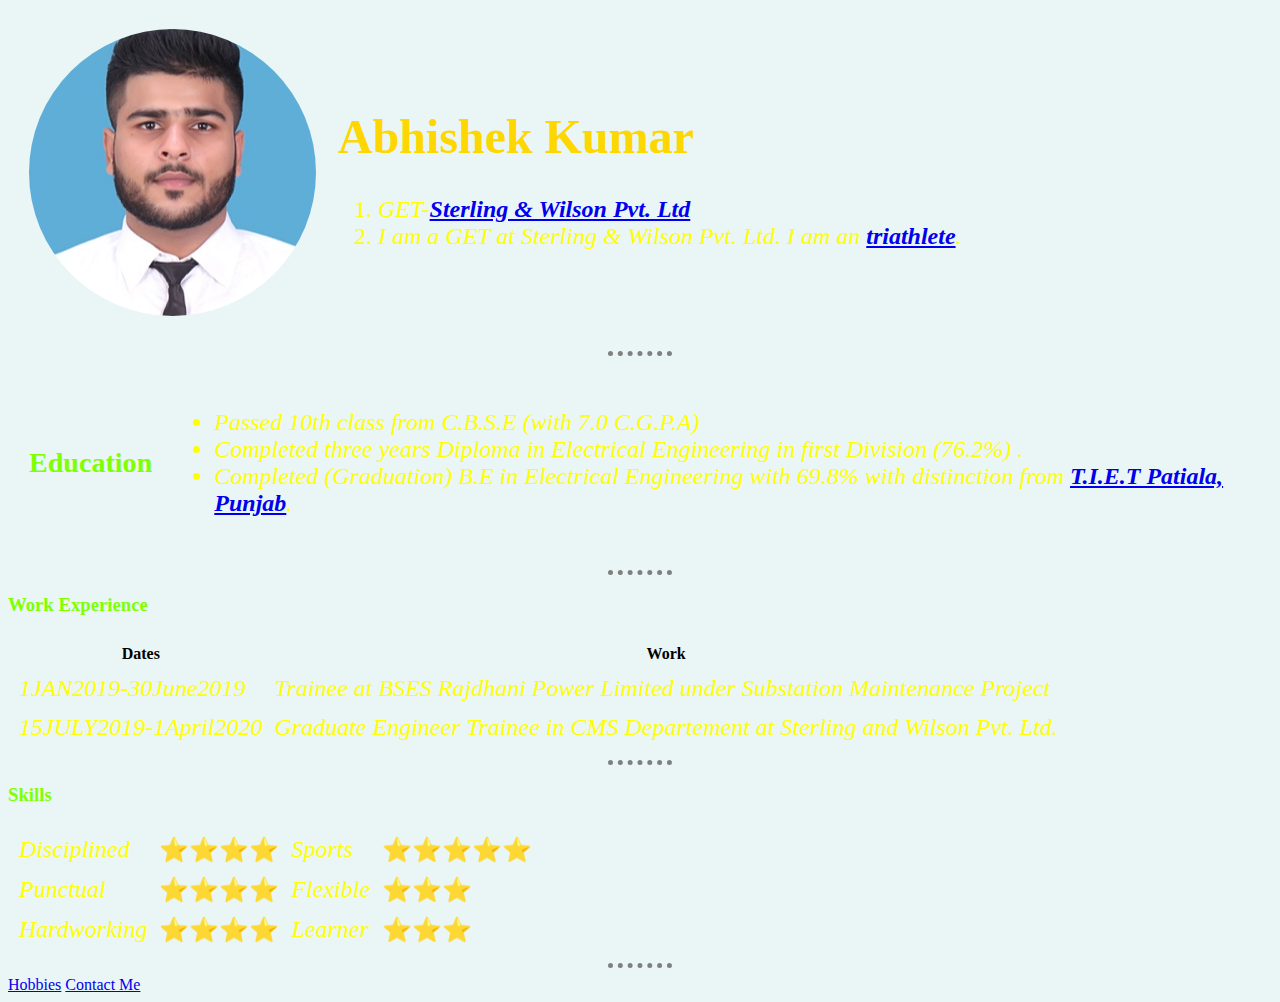
<file: index.html>
<!DOCTYPE html>
<head>
    <meta charset="UTF-8">
     <title>Abhi's Personal Site</title>
     <link rel="stylesheet" href="css/style.css" type="text/css">
</head>
<body>
    <table cellspacing="20">
        <tr>
            <td><img src="Abhi(3).png" alt="Abhi's profile picture"></td>
            <td><h1 id="heading">Abhishek Kumar</h1>
                <ol>
                    <li> 
                        <em>GET-<strong><a href = "https://sterlingandwilson.com/">Sterling & Wilson Pvt. Ltd</a></strong></em>
                    </li>
                    <li> 
                        <em>I am a GET at Sterling & Wilson Pvt. Ltd. I am an <strong><a href ="https://en.wikipedia.org/wiki/Triathlon" >triathlete</a></strong>.</em>
                    </li>
                </0l>    
            </td>
        </tr>
    </table>
<hr>
<table cellspacing="20">
    <tr>
        <td>
            <h3>Education</h3>
        </td>
        <td>
            <ul>
                <em><li>Passed 10th class from C.B.S.E (with 7.0 C.G.P.A)</li>
                    <li>Completed three years Diploma in Electrical Engineering in first Division (76.2%) .</li>
                    <li>Completed (Graduation) B.E in Electrical Engineering with 69.8% with distinction from <strong><a href ="https://en.wikipedia.org/wiki/Thapar_Institute_of_Engineering_and_Technology">T.I.E.T Patiala, Punjab</a></strong>.</li></em>
            </ul>
        </td>
    </tr>
    
</table>

<hr>
<h3>Work Experience</h3>
<table cellspacing="10">
    <thead>
        <tr>
<th>Dates</th>
<th>Work</th>
        </tr>
    </thead>
    <tbody>
        <tr>
            <td><em>1JAN2019-30June2019</em></td>
            <td><em>Trainee at BSES Rajdhani Power Limited under Substation Maintenance Project</em></td>
                </tr>
                <tr>
                    <td><em>15JULY2019-1April2020</em></td>
            <td><em>Graduate Engineer Trainee in CMS Departement at Sterling and Wilson Pvt. Ltd.</em></td>
                </tr>
    </tbody>
</table>
<hr>
<h3>Skills</h3>
<table cellspacing="10">
    <tr>
        <td><em>Disciplined</em></td>
        <td>⭐⭐⭐⭐</td>
        <td><em>Sports</em></td>
        <td>⭐⭐⭐⭐⭐</td>
    </tr>
    <tr>
        <td><em>Punctual</em></td>
        <td>⭐⭐⭐⭐</td>
        <td><em>Flexible</em></td>
        <td>⭐⭐⭐</td>
    </tr>
    <tr>
        <td><em>Hardworking</em></td>
        <td>⭐⭐⭐⭐</td>
        <td><em>Learner</em></td>
        <td>⭐⭐⭐</td>
    </tr>
</table>
<hr>
<a href = "hobbies.html">Hobbies</a>
<a href = "Contact.html">Contact Me</a>
</body>
</html>
</file>
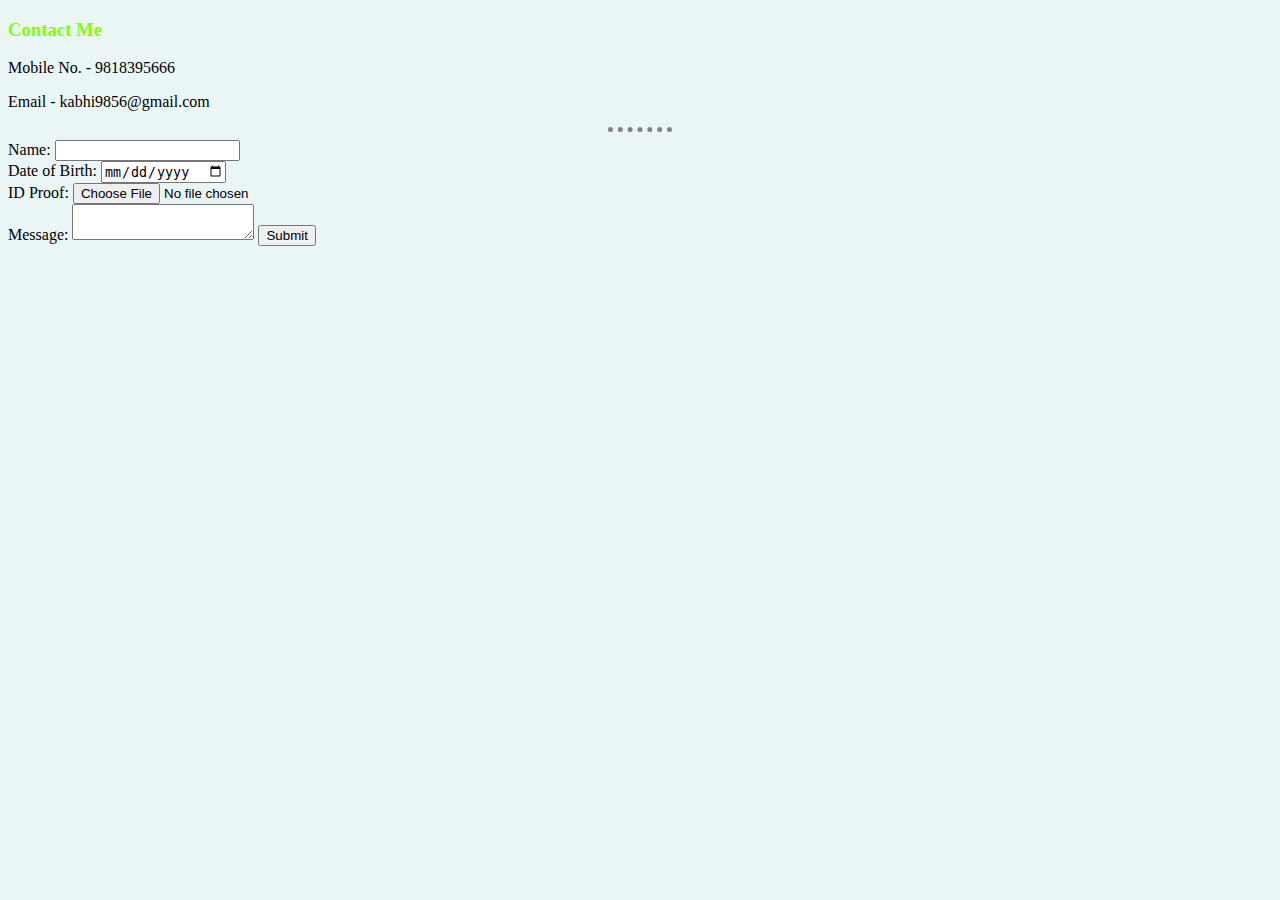
<file: Contact.html>
<!DOCTYPE html>
<html>
    <head>
        <meta charset="UTF-8">
         <title>My Contact</title>
         <link rel="stylesheet" href="css/style.css" type="text/css">
    </head>
    <body>
        <h3>Contact Me</h3>
            <p>Mobile No. - 9818395666</p>
            <p>Email - kabhi9856@gmail.com</p>
            <hr>
        <form  action="mailto:info@kabhi9856@gmail.com" method="post" enctype="text/plain">
            <label>Name:</label>
            <input type="text" name="Name" value=""><br>
            <label>Date of Birth:</label>
            <input type="date" name="Date of Birth" value=""><br>
            <label>ID Proof:</label>
            <input type="file" name="ID Proof" value=""><br>
            <label>Message:</label>
            <textarea name="Message" id=""  rows="2" cols="20"></textarea>
            <input type="Submit" name="">
        </form>
    </body>
</html>
</file>
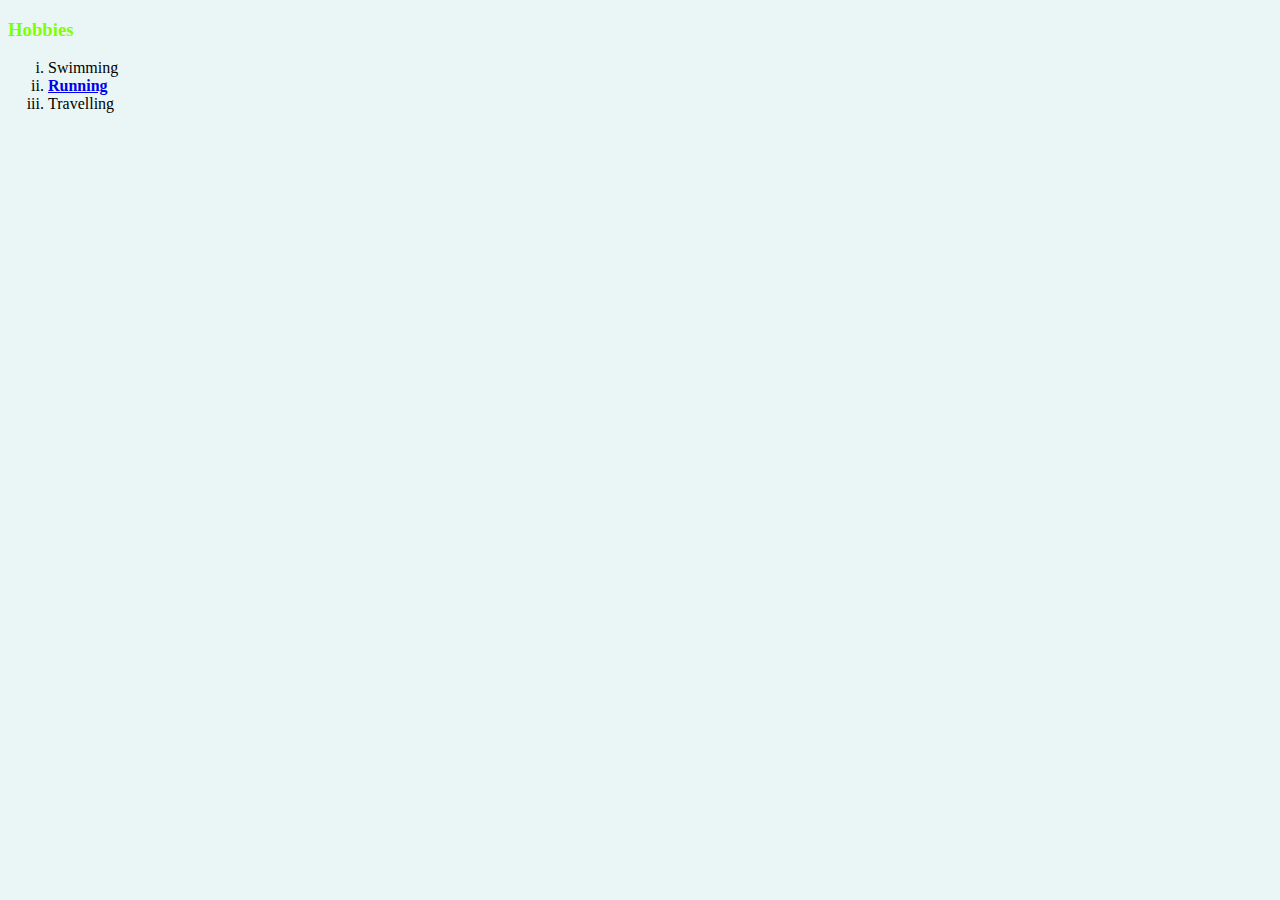
<file: hobbies.html>
<!DOCTYPE html>
<html>
    <head>
        <meta charset="UTF-8">
         <title>My Hobbies</title>
         <link rel="stylesheet" href="css/style.css" type="text/css">
    </head>
    <body>
        <h3>Hobbies</h3>
        <ol type ='i'>
            <li>Swimming</li>
            <li><strong><a href ="https://ibb.co/MG2RSrR">Running</a></strong></li>
            <li>Travelling</li>
        </ol>
    </body>
</html>
</file>
<file: css/style.css>
/**********TAG SELECTORS**********/
body {background-color:#EAF6F6;
    height: 100%;
    background-position: center;
    background-repeat: no-repeat;
    background-size: cover;
    background-image: url(https://images.unsplash.com/photo-1530549387789-4c1017266635?ixlib=rb-1.2.1&ixid=eyJhcHBfaWQiOjEyMDd9&auto=format&fit=crop&w=750&q=80);}
    hr {border-style: none;
    border-top-style: dotted;
    border-color: grey;
    border-width: 5px;
    width: 5%;}
    h3 {color: chartreuse;}
    h1{color: chartreuse;}
    h2{color: chartreuse;}
        tbody{font-size: x-large;
            color: yellow;}
    /**********ID SELECTORS**********/
    #heading{color: gold;
    }
    a:hover{background-color: powderblue;}
</file>
